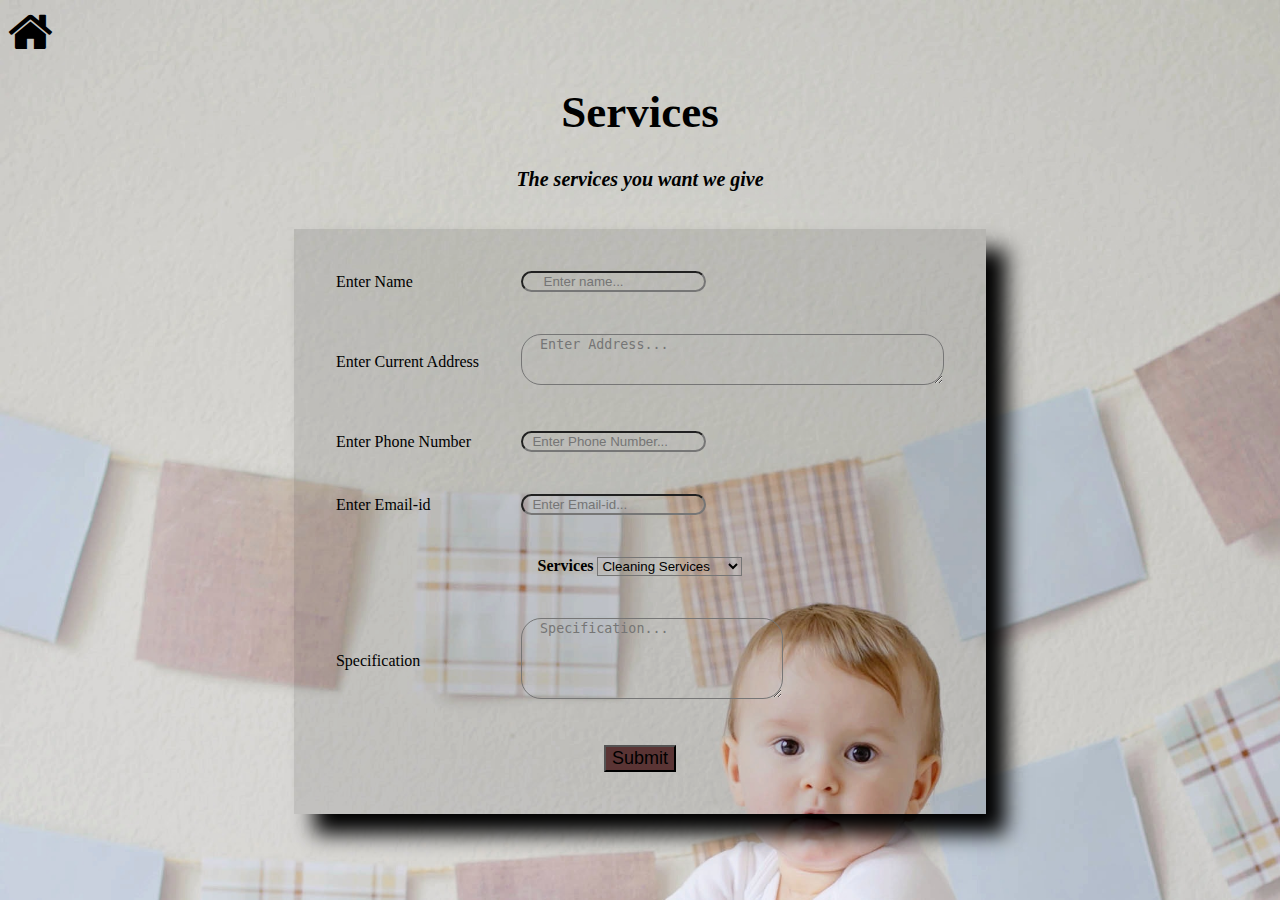
<file: Project11-main/Complain/Babysitting/BabySitting.html>
<!DOCTYPE html>
<html lang="en">
<head>
    <link rel="stylesheet" href="Baby.css">
    <meta charset="UTF-8">
    <meta http-equiv="X-UA-Compatible" content="IE=edge">
    <meta name="viewport" content="width=device-width, initial-scale=1.0">
    <title>BabySitting</title>

<link rel="stylesheet" href="https://cdnjs.cloudflare.com/ajax/libs/font-awesome/4.7.0/css/font-awesome.min.css">
</head>
<body>

    <div class="head">
        <a href="../../../home.html" style="text-decoration:none"><i class="fa fa-home" style="font-size:48px;"></i></a>
    </div>

    <h1 class="h1" style="color:black;text-align: center;">Services</h1>
    <p class="p" style="color:black;text-align: center;">The services you want we give</p>
<br>
       <div id="data">

    <center>
        <form class="form" action="insert.php" method="post">
        <table cellpadding='20'>
        <tr>
        <td>Enter Name</td>
        <td><input type="text" placeholder="     Enter name..."  class="t1" name="name" required></td>
        </tr>
        <tr>
        <td>Enter Current Address</td> 
        <td> <textarea name="addres" id="" cols="50" rows="3" placeholder="  Enter Address..." class="t1" required></textarea></td>

        </tr>
        <td>Enter Phone Number</td>
        <td><input type="text" placeholder="  Enter Phone Number..."  class="t1" name="phone_nos" required></td>
        <tr>
            <td>Enter Email-id</td>
            <td><input type="text" placeholder="  Enter Email-id..."  class="t1" name="email_id" required></td>
        </tr>
        <tr>
        <th colspan="2"><label name="services"> Services </label> 
<select >  
<option value = "Cleaning Services"> Cleaning Services
</option>  
<option value = "BabySitting Services">  BabySitting Services
</option>  
<option value = "Repairing Services"> Repairing Services  
</option>  
<option value = "E-commerce"> E-commerce  
</option>  
<option value = "Gardening Services"> Gardening Services  
</option>  
<option value = "Laundary Services"> Laundary Services  
</option>  
<option value = "Car-rental"> Rental cars 
</option>  
</option>  
<option value = "2-Wheeler Cleaning"> 2-Wheeler Cleaning
</option> 
</option>  
<option value = "Home Cleaning">  Home Cleaning
</option> 
</option>  
<option value = "Water Supplier">  Water Supplier
</option> 
</select>  
</th>
</tr>
<tr>
    <td>Specification</td>
    <td> <textarea name="" id="" cols="30" rows="5" placeholder="  Specification..." class="t1"></textarea></td>

    </tr>
        <tr>
        <th colspan='2'><input type="submit" name="btn" value="Submit" class="B" onclick="document.write('Thank you for choosing our services we will get back to you with our coworker') " ></th>
        </tr>
        </table>
        </center>
    

    </div>
</body>
</html>
</file>
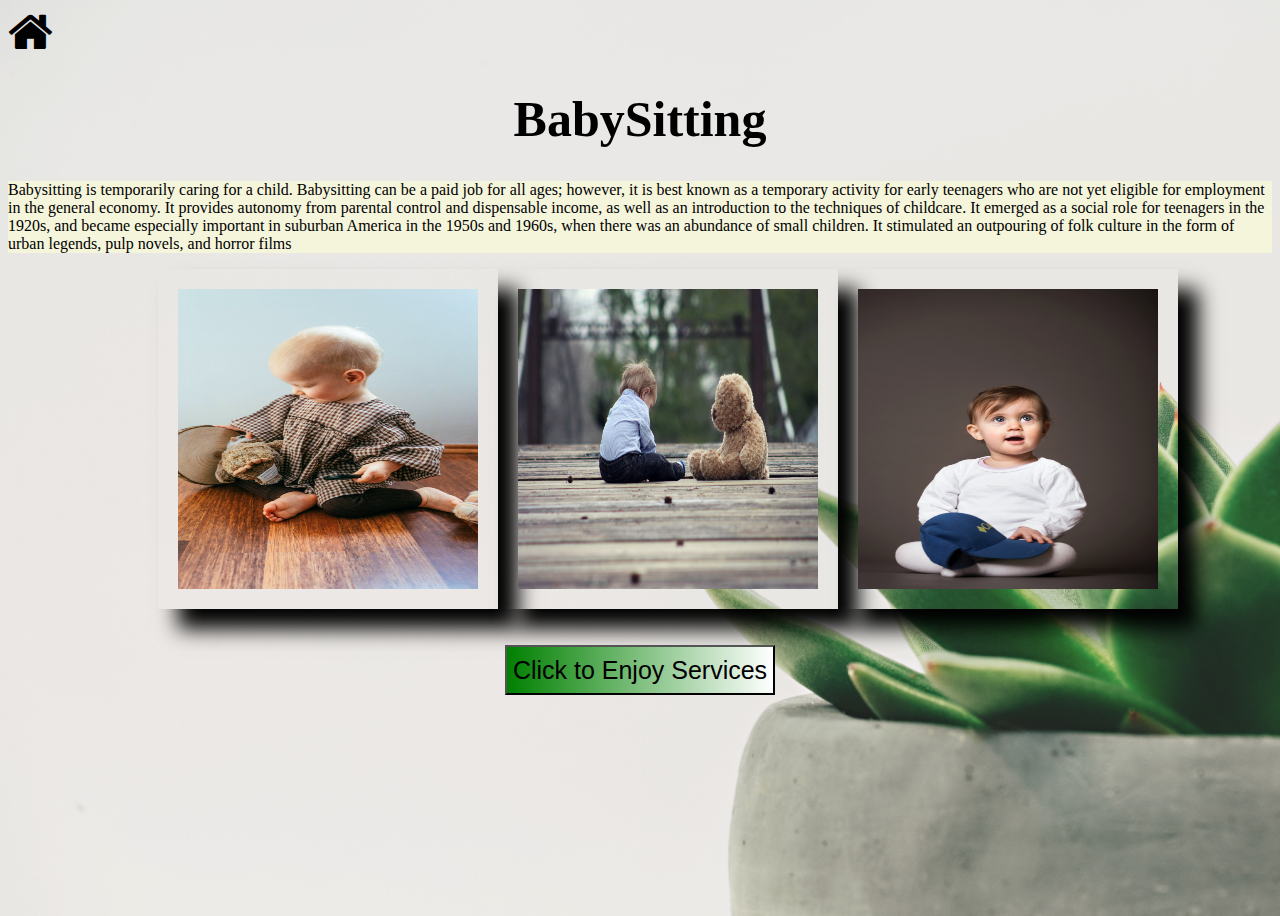
<file: Project11-main/Complain/Babysitting/BabySittingMain/BabySittingMain.html>
<!DOCTYPE html>
<html lang="en">
<head>
    
    <meta charset="UTF-8">
    <meta http-equiv="X-UA-Compatible" content="IE=edge">
    <meta name="viewport" content="width=device-width, initial-scale=1.0">
    <title>BabySitting</title>
    <link rel="stylesheet" href="BabySittingMain.css">
    <link rel="stylesheet" href="https://cdnjs.cloudflare.com/ajax/libs/font-awesome/4.7.0/css/font-awesome.min.css">

</head>
<body>
    <div class="head">
        <a href="..\..\..\..\home.html" style="text-decoration:none"><i class="fa fa-home" style="font-size:48px;"></i></a>
    </div>
    <h1 class="h1">BabySitting</h1>
    <p class="p">Babysitting is temporarily caring for a child. Babysitting can be a paid job for all ages; however, it is best known as a temporary activity for early teenagers who are not yet eligible for employment in the general economy. It provides autonomy from parental control and dispensable income, as well as an introduction to the techniques of childcare. It emerged as a social role for teenagers in the 1920s, and became especially important in suburban America in the 1950s and 1960s, when there was an abundance of small children. It stimulated an outpouring of folk culture in the form of urban legends, pulp novels, and horror films</p>
<div class="container">
<img src="Sitting3.jpg" alt="" class="image1">
<img src="Sitting2.jpg" alt="" class="image2">
<img src="Sitting1.jpg" alt="" class="image3">
</div>
<br>
<br>
<div class="B">
<a href="..\..\..\..\BabySitting.html"><input type="submit" value="Click to Enjoy Services" class="B1" ></a>
</div>
</body>
</html>
</file>
<file: Project11-main/Complain/Babysitting/Baby.css>
body
{
background-image:url('Baby.jpg');
background-size: cover;
height:100%;
}

table
{
color:black;
background-color:rgba(0,0,0,0.1);
padding: 20px;
box-shadow: 20px 20px 20px black;
}
.h1
{
    font-size: 45px;
    font-weight: bold;
}
.p
{
    font-size: 20px;
    font-weight: bold;
    font-style: italic;
}
.B
{
    font-size:18px;	
    background-color: rgb(90, 52, 52);

}
.t1
{
border-radius:20px;
background-color:rgba(85, 30, 30, 0);
}
select
{
    background-color:rgba(0,0,0,0.0);

}
a{
    text-decoration: none;
    color:black;
}
</file>
<file: Project11-main/Complain/Babysitting/BabySittingMain/BabySittingMain.css>
.p
{
    background: beige;
}
.h1
{
    color: black;
    text-align: center;
    font-size: 50px;
}
a{
    text-decoration: none;
    color:black;
}
.B
{
    text-align: center;
    font-size:18px;	
    

}
body
{
background-image:url('Baby2.jpg');
background-size: cover;
height:100vh;
}
.B1
{
    background: linear-gradient(to left,white,green);
    font-size: 25px;
    height: 50px;
    margin-left:40px;
    margin-right:40px;
    text-align: center;
}
.image1
{

    width: 300px;
    height: 300px;
    padding: 20px;
    margin-left: 150px;
    box-shadow: 20px 20px 20px black;

}
.image2
{

    width: 300px;
    height: 300px;
    padding: 20px;
    box-shadow: 20px 20px 20px black;
}
.image3
{

    width: 300px;
    height: 300px;
    padding: 20px;
    box-shadow: 20px 20px 20px black;

}
.container
{
    display: flex;
    
}
</file>
